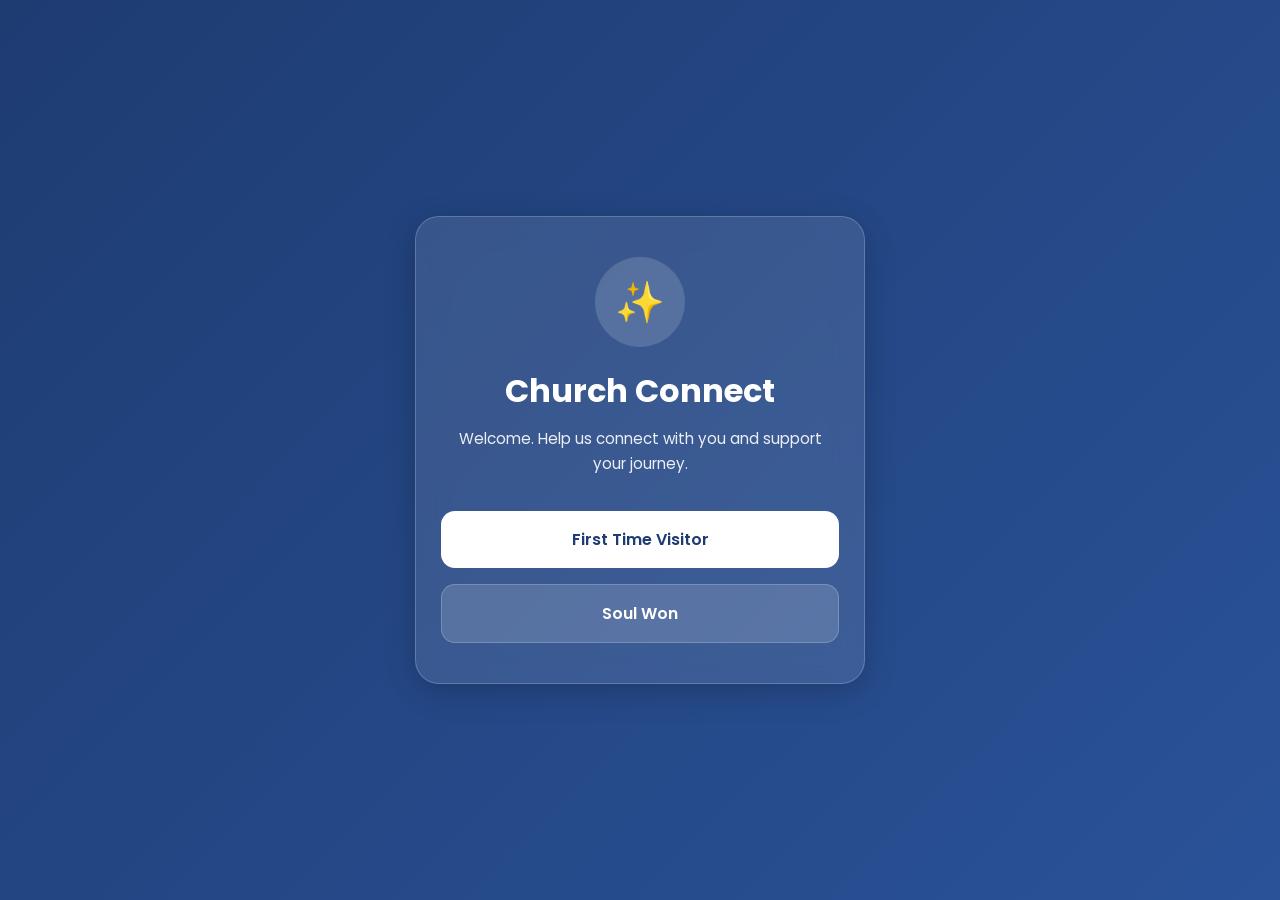
<file: shalom-baptist-app/index.html>
<!DOCTYPE html>
<html lang="en">
<head>
  <meta charset="UTF-8" />
  <meta name="viewport" content="width=device-width, initial-scale=1.0" />
  <title>Church Connect</title>

  <link rel="stylesheet" href="css/style.css" />

  <link
    href="https://fonts.googleapis.com/css2?family=Poppins:wght@300;400;500;600;700&display=swap"
    rel="stylesheet"
  />
</head>
<body>

  <div class="container">

    <div class="glass-card">

      <div class="logo">
        ✨
      </div>

      <h1>Church Connect</h1>

      <p class="subtitle">
        Welcome. Help us connect with you and support your journey.
      </p>

      <div class="button-group">

        <a href="visitor.html" class="main-btn">
          First Time Visitor
        </a>

        <a href="soul.html" class="secondary-btn">
          Soul Won
        </a>

      </div>

    </div>

  </div>

</body>
</html>
</file>
<file: shalom-baptist-app/css/style.css>
*{
  margin:0;
  padding:0;
  box-sizing:border-box;
}

body{
  font-family:'Poppins',sans-serif;
  min-height:100vh;
  background:linear-gradient(
    135deg,
    #1e3c72,
    #2a5298
  );
  display:flex;
  justify-content:center;
  align-items:center;
  padding:20px;
  color:white;
}

.container{
  width:100%;
  max-width:450px;
}

.glass-card{
  background:rgba(255,255,255,0.1);
  backdrop-filter:blur(15px);
  border:1px solid rgba(255,255,255,0.2);
  border-radius:24px;
  padding:40px 25px;
  text-align:center;
  box-shadow:0 8px 32px rgba(0,0,0,0.2);
  animation:fadeIn 0.8s ease;
}

.logo{
  width:90px;
  height:90px;
  margin:0 auto 20px;
  border-radius:50%;
  background:rgba(255,255,255,0.15);
  display:flex;
  align-items:center;
  justify-content:center;
  font-size:40px;
}

h1{
  font-size:2rem;
  margin-bottom:12px;
}

.subtitle{
  font-size:0.95rem;
  line-height:1.6;
  opacity:0.9;
  margin-bottom:35px;
}

.button-group{
  display:flex;
  flex-direction:column;
  gap:16px;
}

.main-btn,
.secondary-btn{
  text-decoration:none;
  padding:16px;
  border-radius:14px;
  font-weight:600;
  transition:0.3s ease;
}

.main-btn{
  background:white;
  color:#1e3c72;
}

.main-btn:hover{
  transform:translateY(-2px);
}

.secondary-btn{
  background:rgba(255,255,255,0.15);
  color:white;
  border:1px solid rgba(255,255,255,0.2);
}

.secondary-btn:hover{
  background:rgba(255,255,255,0.25);
}

@keyframes fadeIn{
  from{
    opacity:0;
    transform:translateY(20px);
  }

  to{
    opacity:1;
    transform:translateY(0);
  }
}
</file>
